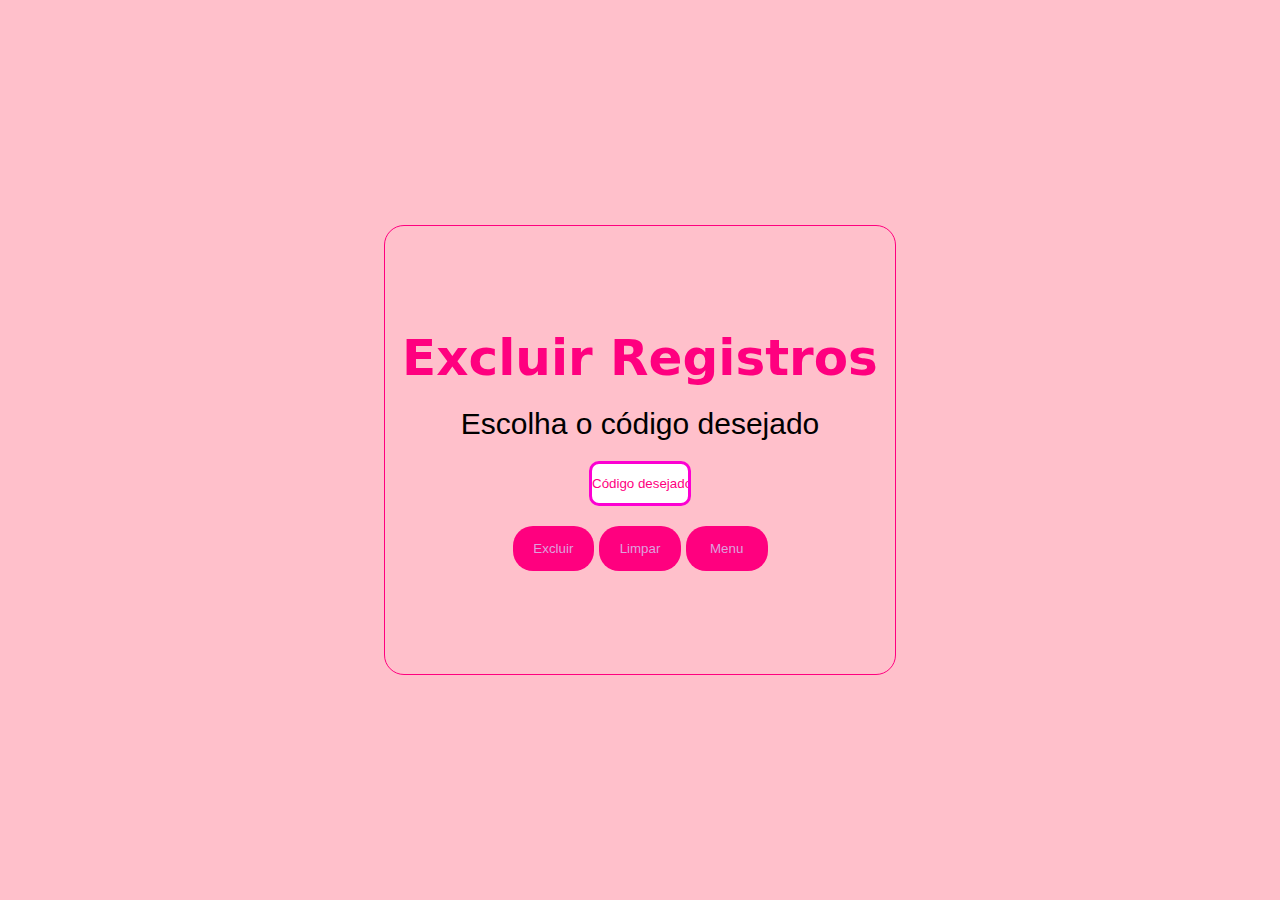
<file: delet.html>
<!doctype HTML>
<html lang="pt-br">
    <head>
        <meta charset="utf-8"/>
        <title>Deletar Registros</title>
        <link rel="stylesheet" type="text/css" href="ex.css"/>
        <script language="JavaScript"></script>
    </head>
    <body>
        <form id="form1" method="post" action="delet.php">            
            <h3>Excluir Registros</h3>
            <label class="n">Escolha o código desejado</label>
            <input type="text" id="txtcodi" name="txtcodi" maxlength="2" placeholder="Código desejado" required class="text"/>
            
            <div class="botoes">
                <input type="submit" value="Excluir"/>
                <input type="reset"  value="Limpar" onClick="document.getElementById('txtnome').focus();"/>
                <input type="button" value="Menu" onClick="location.href='index.html';"/>
            </div>
        </form>
</file>
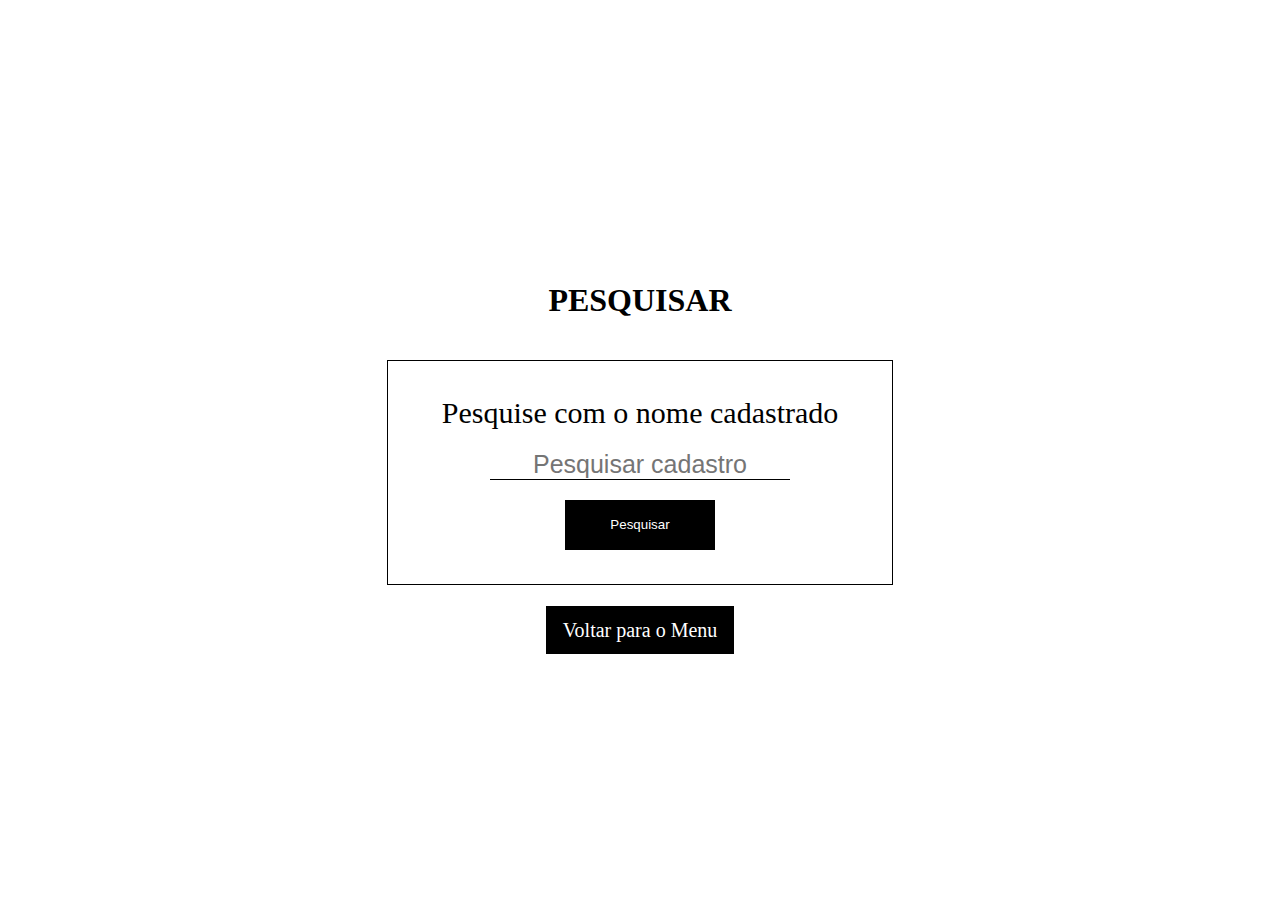
<file: pesq.html>
<!DOCTYPE html>
<html lang="pt-br">
<head>
    <meta charset="UTF-8">
    <meta name="viewport" content="width=device-width, initial-scale=1.0">
    <title>Pesquisar Cadastro</title>
    <link rel="stylesheet" href="pesc.css">
</head>
<body>
    <h1>PESQUISAR</h1>
    <form action="cone.php" method="post">
        <div>
        <label for="">Pesquise com o nome cadastrado</label>
        <input type="text" id="" name="txtcriterio" placeholder="Pesquisar cadastro">
    </div>
    <input type="submit" value="Pesquisar" class="btn">
    </form>
    <a href="index.html">Voltar para o Menu</a>
</body>
</html>
</file>
<file: ex.css>
*{
    margin:0;
    padding: 0;
    box-sizing: border-box;
}

body{
    background-color: pink;
    display: flex;
    align-items: center;
    height: 100vh;
    justify-content: center;
}

#form1
{
    display: flex;
    border: 1px solid #FF007F;
    width: 40%;
    gap: 20px;
    flex-direction: column;
    align-items: center;
    border-radius: 20px;
    height:50vh;
    justify-content: center;
}

   
h3{
    font-size: 50px;
    font-family: system-ui, -apple-system, BlinkMacSystemFont, 'Segoe UI', Roboto, Oxygen, Ubuntu, Cantarell, 'Open Sans', 'Helvetica Neue', sans-serif;
    color: #FF007F;
}

.n{
    font-size: 30px;
    font-family: Arial, Helvetica, sans-serif;
}

.text{
    border-radius: 10px;
    height: 5vh;
    width:20%;
    text-align: center;
    border: solid 3px rgb(252, 0, 210);
}
::placeholder{
    color:#FF007F;
}

div input{
    align-items: center;
    height: 5vh;
    width:45%;
    font-family: 'Gill Sans', 'Gill Sans MT', Calibri, 'Trebuchet MS', sans-serif;
    background-color: #FF007F;
    color: plum;
    border-radius: 20px;
    border: none;
}

div input:hover{
    background-color: rgb(255, 255, 255);
    color:#FF007F;
    border: solid 1px #FF007F;
}



.botoes{
    width: 50%;
    display:flex;
    gap: 5px;
    color: #FF007F;
    text-align: center;
}
</file>
<file: pesc.css>
* {
    border: 0;
    padding: 0;
    box-sizing: border-box;
}

body{
    height: 100vh;
    display: flex;
    align-items: center;
    justify-content: center;
    flex-direction: column;
    gap: 20px;
}

form {
    display: flex;
    flex-direction: column;
    align-items: center;
    justify-content: center;
    height: 25vh;
    border: 1px solid black;
    width: 40%;
    gap: 20px;
}
div {
    display: flex;
    flex-direction: column;
    align-items: center;
    justify-content: center;
    gap: 20px;
}

label {
    font-size: 30px;
}

div input {
    width: 300px;
    height: 30px;
    outline: none;
    border: none;
    background: none;
    border-bottom: 1px solid black;
    text-align: center;
    font-size: 25px;
}

.btn {
    width: 150px;
    height: 50px;
    background-color: black;
    color: white;
}

.btn:hover {
    color: aqua;
    background-color: gray;
    font-size: 25px;
}

a {
    color: white;
    text-decoration: none;
    font-size: 20px;
    background-color: black;
    width: 190px;
    height: 50px;
    text-align: center;
    border: 1px solid white;
    display: flex;
    align-items: center;
    justify-content: center;
}

a:hover {
    color: black;
    text-decoration: underline;
    background-color: white;
    border: 2px solid black;
}
</file>
